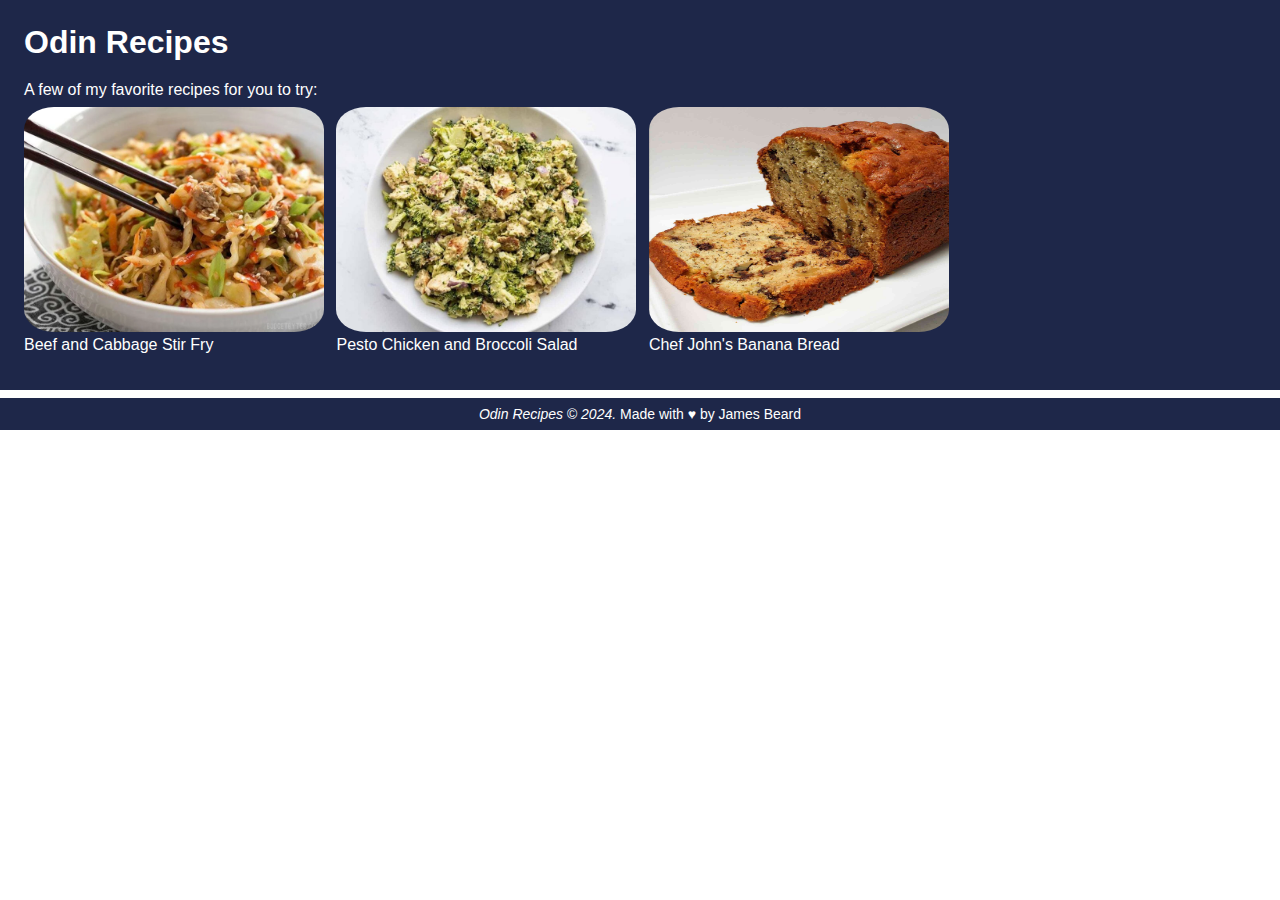
<file: index.html>
<!doctype html>
<html lang="en">
  <head>
    <meta charset="utf-8" />
    <title>Odin Recipes</title>
    <link rel="stylesheet" href="styles.css" />
  </head>

  <body>
    <div class="main">
    <h1>Odin Recipes</h1>
    <p>A few of my favorite recipes for you to try:</p>
    <ul class="recipe-nav">
      <li class="recipe-link">
        <a href="recipes/beef-and-cabbage-stir-fry.html"
          ><img src="imgs/beef-and-cabbage-stir-fry.png"><p>Beef and Cabbage Stir Fry</p></a
        >
      </li>
      <li class="recipe-link">
        <a href="recipes/pesto-chicken-and-broccoli-salad.html"
          ><img src="imgs/pesto-chicken-and-broccoli-salad.png"><p>Pesto Chicken and Broccoli Salad</p></a
        >
      </li>
      <li class="recipe-link"><a href="recipes/banana-bread.html"><img src="imgs/banana-bread.png"><p>Chef John's Banana Bread</p></a></li>
    </ul>
    </div>
    <div class="footer">
      <p><span>Odin Recipes &copy; 2024.</span> Made with &hearts; by James Beard</p>
    </div>
  </body>
</html>
</file>
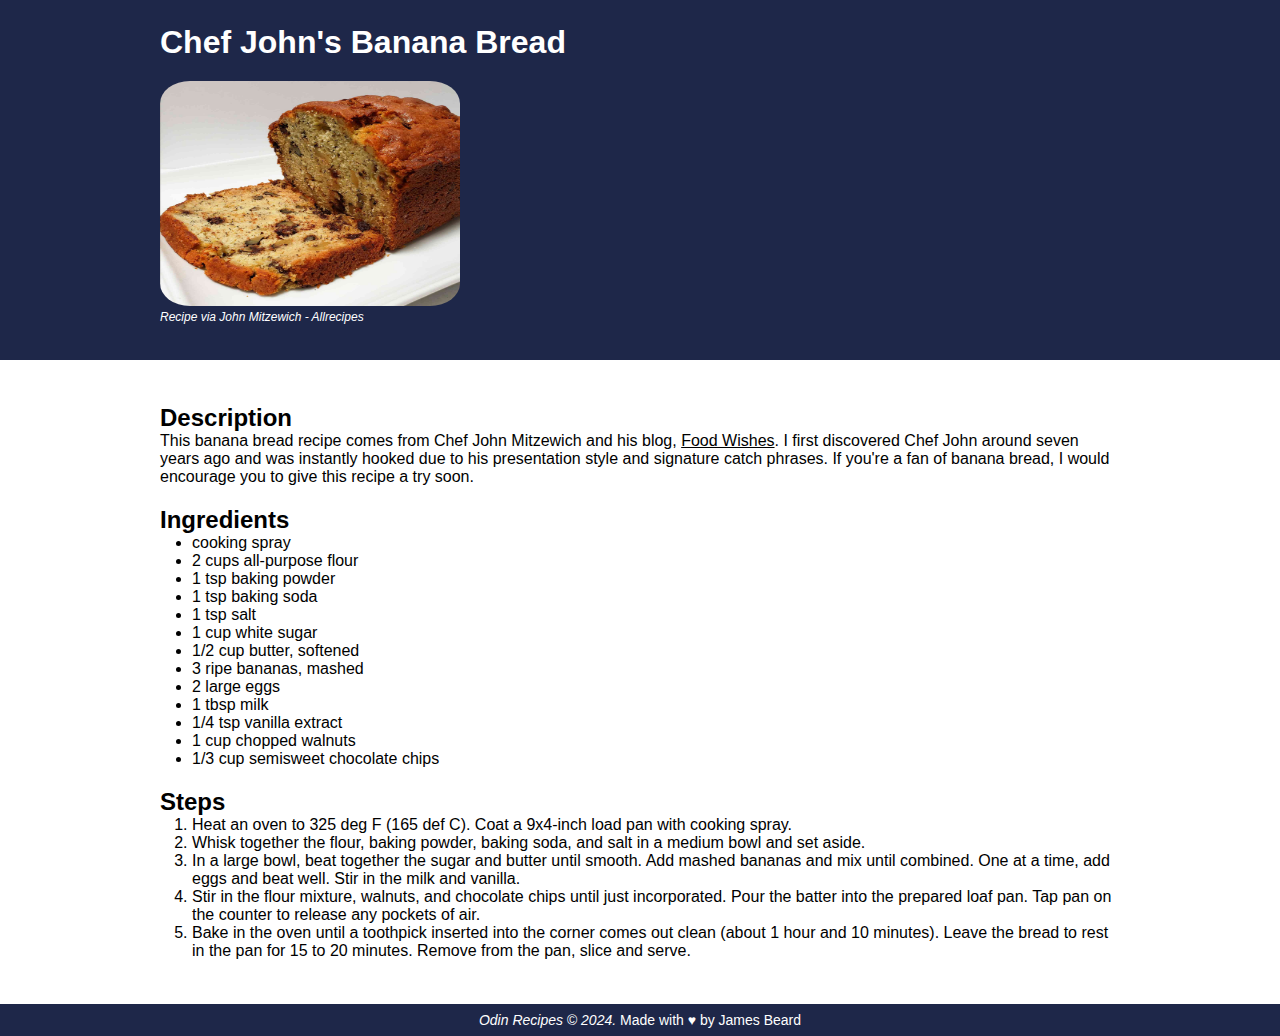
<file: recipes/banana-bread.html>
<!doctype html>
<html lang="en">
  <head>
    <meta charset="utf-8" />
    <link rel="stylesheet" href="../styles.css" />
    <title>Chef John's Banana Bread</title>
  </head>
  <body>
    <div class="recipe-header">
      <div class="recipe-name">
      <a
          href="https://www.allrecipes.com/recipe/219967/chef-johns-banana-bread/"
          ><h1 class="recipe">Chef John's Banana Bread</h1>
      <img src="../imgs/banana-bread.png" /></a
        >
      <p class="caption">Recipe via John Mitzewich - Allrecipes</p>
      </div>
    </div>
    <div class="recipe-body">
      <h2>Description</h2>
      <p>
        This
        banana bread recipe
        comes from Chef John Mitzewich and his blog,
        <a href="https://foodwishes.blogspot.com">Food Wishes</a>. I first
        discovered Chef John around seven years ago and was instantly hooked due
        to his presentation style and signature catch phrases. If you're a fan of
        banana bread, I would encourage you to give this recipe a try soon.
      </p>
      <h2>Ingredients</h2>
      <ul>
        <li>cooking spray</li>
        <li>2 cups all-purpose flour</li>
        <li>1 tsp baking powder</li>
        <li>1 tsp baking soda</li>
        <li>1 tsp salt</li>
        <li>1 cup white sugar</li>
        <li>1/2 cup butter, softened</li>
        <li>3 ripe bananas, mashed</li>
        <li>2 large eggs</li>
        <li>1 tbsp milk</li>
        <li>1/4 tsp vanilla extract</li>
        <li>1 cup chopped walnuts</li>
        <li>1/3 cup semisweet chocolate chips</li>
      </ul>
      <h2>Steps</h2>
      <ol>
        <li>
          Heat an oven to 325 deg F (165 def C). Coat a 9x4-inch load pan with
          cooking spray.
        </li>
        <li>
          Whisk together the flour, baking powder, baking soda, and salt in a
          medium bowl and set aside.
        </li>
        <li>
          In a large bowl, beat together the sugar and butter until smooth. Add
          mashed bananas and mix until combined. One at a time, add eggs and beat
          well. Stir in the milk and vanilla.
        </li>
        <li>
          Stir in the flour mixture, walnuts, and chocolate chips until just
          incorporated. Pour the batter into the prepared loaf pan. Tap pan on the
          counter to release any pockets of air.
        </li>
        <li>
          Bake in the oven until a toothpick inserted into the corner comes out
          clean (about 1 hour and 10 minutes). Leave the bread to rest in the pan
          for 15 to 20 minutes. Remove from the pan, slice and serve.
        </li>
      </ol>
      </div>
    <div class="footer">
      <p><span>Odin Recipes &copy; 2024.</span> Made with &hearts; by James Beard</p>
    </div>
  </body>
</html>
</file>
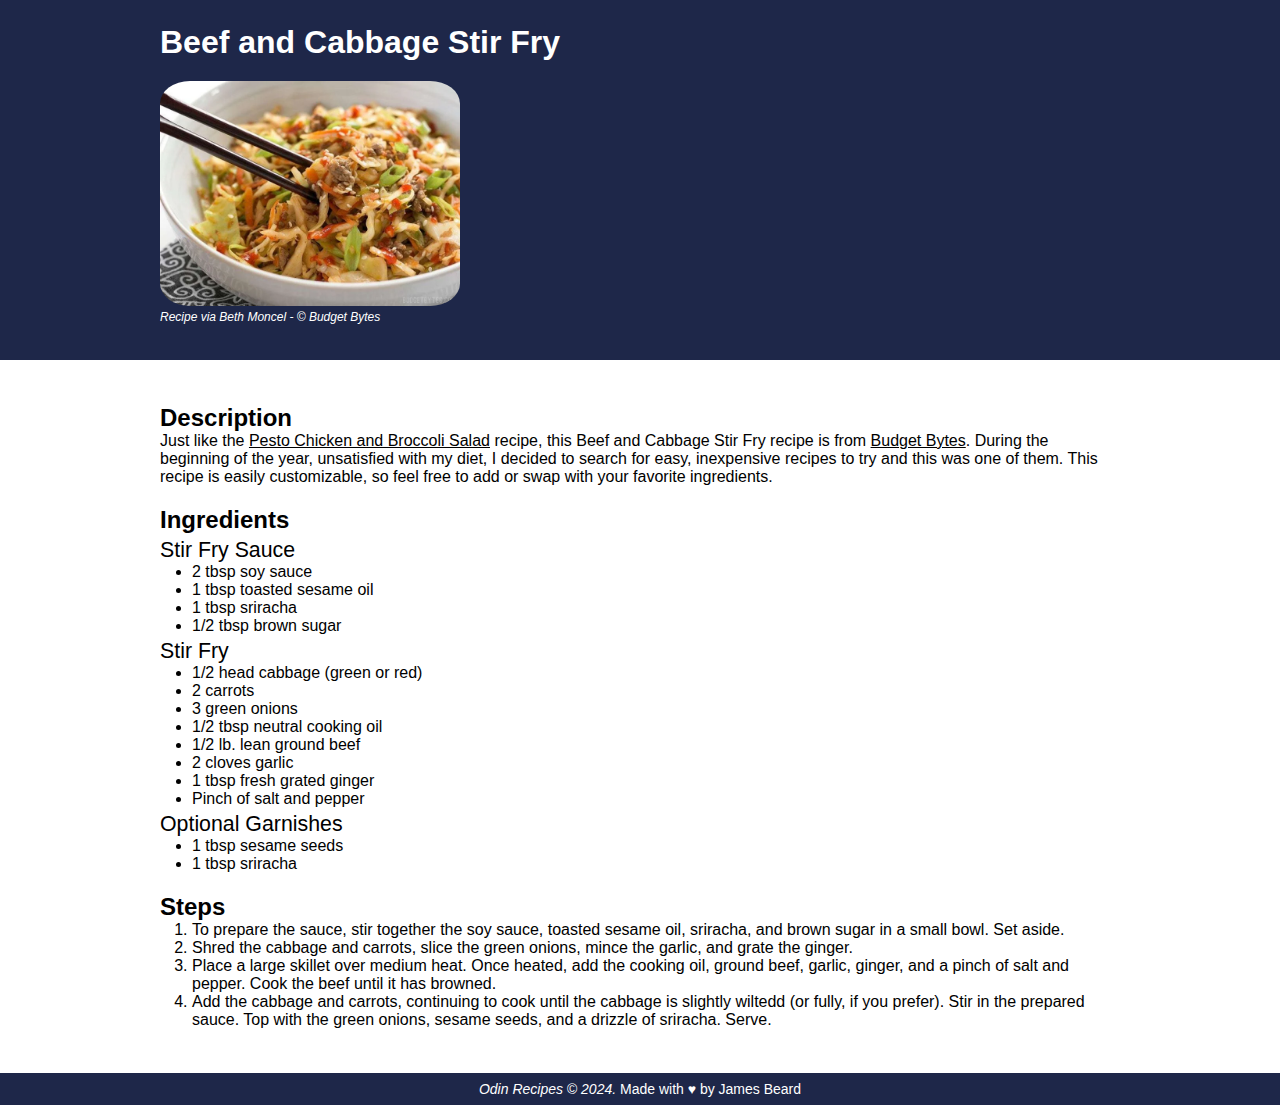
<file: recipes/beef-and-cabbage-stir-fry.html>
<!doctype html>
<html lang="en">
  <head>
    <meta charset="utf-8" />
    <link rel="stylesheet" href="../styles.css" />
    <title>Beef and Cabbage Stir Fry</title>
  </head>
  <body>
    <div class="recipe-header">
      <div class="recipe-name">
      <a href="https://www.budgetbytes.com/beef-cabbage-stir-fry"><h1 class="recipe">Beef and Cabbage Stir Fry</h1>
      <img src="../imgs/beef-and-cabbage-stir-fry.png" /></a
        >
      <p class="caption">Recipe via Beth Moncel - &copy; Budget Bytes</p>
      </div>
    </div>
    <div class="recipe-body">
      <h2>Description</h2>
      <p>
        Just like the
        <a href="pesto-chicken-and-broccoli-salad.html"
          >Pesto Chicken and Broccoli Salad</a
        >
        recipe, this Beef and Cabbage Stir Fry recipe is from
        
          <a href="https://www.budgetbytes.com">Budget Bytes</a>. During the beginning of the year, unsatisfied with my diet, I decided
        to search for easy, inexpensive recipes to try and this was one of them.
        This recipe is easily customizable, so feel free to add or swap with your
        favorite ingredients.
      </p>
      <h2>Ingredients</h2>
      <p class="ingredients">Stir Fry Sauce</p>
      <ul>
        <li>2 tbsp soy sauce</li>
        <li>1 tbsp toasted sesame oil</li>
        <li>1 tbsp sriracha</li>
        <li>1/2 tbsp brown sugar</li>
      </ul>
      <p class="ingredients">Stir Fry</p>
      <ul>
        <li>1/2 head cabbage (green or red)</li>
        <li>2 carrots</li>
        <li>3 green onions</li>
        <li>1/2 tbsp neutral cooking oil</li>
        <li>1/2 lb. lean ground beef</li>
        <li>2 cloves garlic</li>
        <li>1 tbsp fresh grated ginger</li>
        <li>Pinch of salt and pepper</li>
      </ul>
      <p class="ingredients">Optional Garnishes</p>
      <ul>
        <li>1 tbsp sesame seeds</li>
        <li>1 tbsp sriracha</li>
      </ul>
      <h2>Steps</h2>
      <ol>
        <li>
          To prepare the sauce, stir together the soy sauce, toasted sesame oil,
          sriracha, and brown sugar in a small bowl. Set aside.
        </li>
        <li>
          Shred the cabbage and carrots, slice the green onions, mince the garlic,
          and grate the ginger.
        </li>
        <li>
          Place a large skillet over medium heat. Once heated, add the cooking
          oil, ground beef, garlic, ginger, and a pinch of salt and pepper. Cook
          the beef until it has browned.
        </li>
        <li>
          Add the cabbage and carrots, continuing to cook until the cabbage is
          slightly wiltedd (or fully, if you prefer). Stir in the prepared sauce.
          Top with the green onions, sesame seeds, and a drizzle of sriracha.
          Serve.
        </li>
      </ol>
  </div>
    <div class="footer">
      <p><span>Odin Recipes &copy; 2024.</span> Made with &hearts; by James Beard</p>
    </div>
  </body>
</html>
</file>
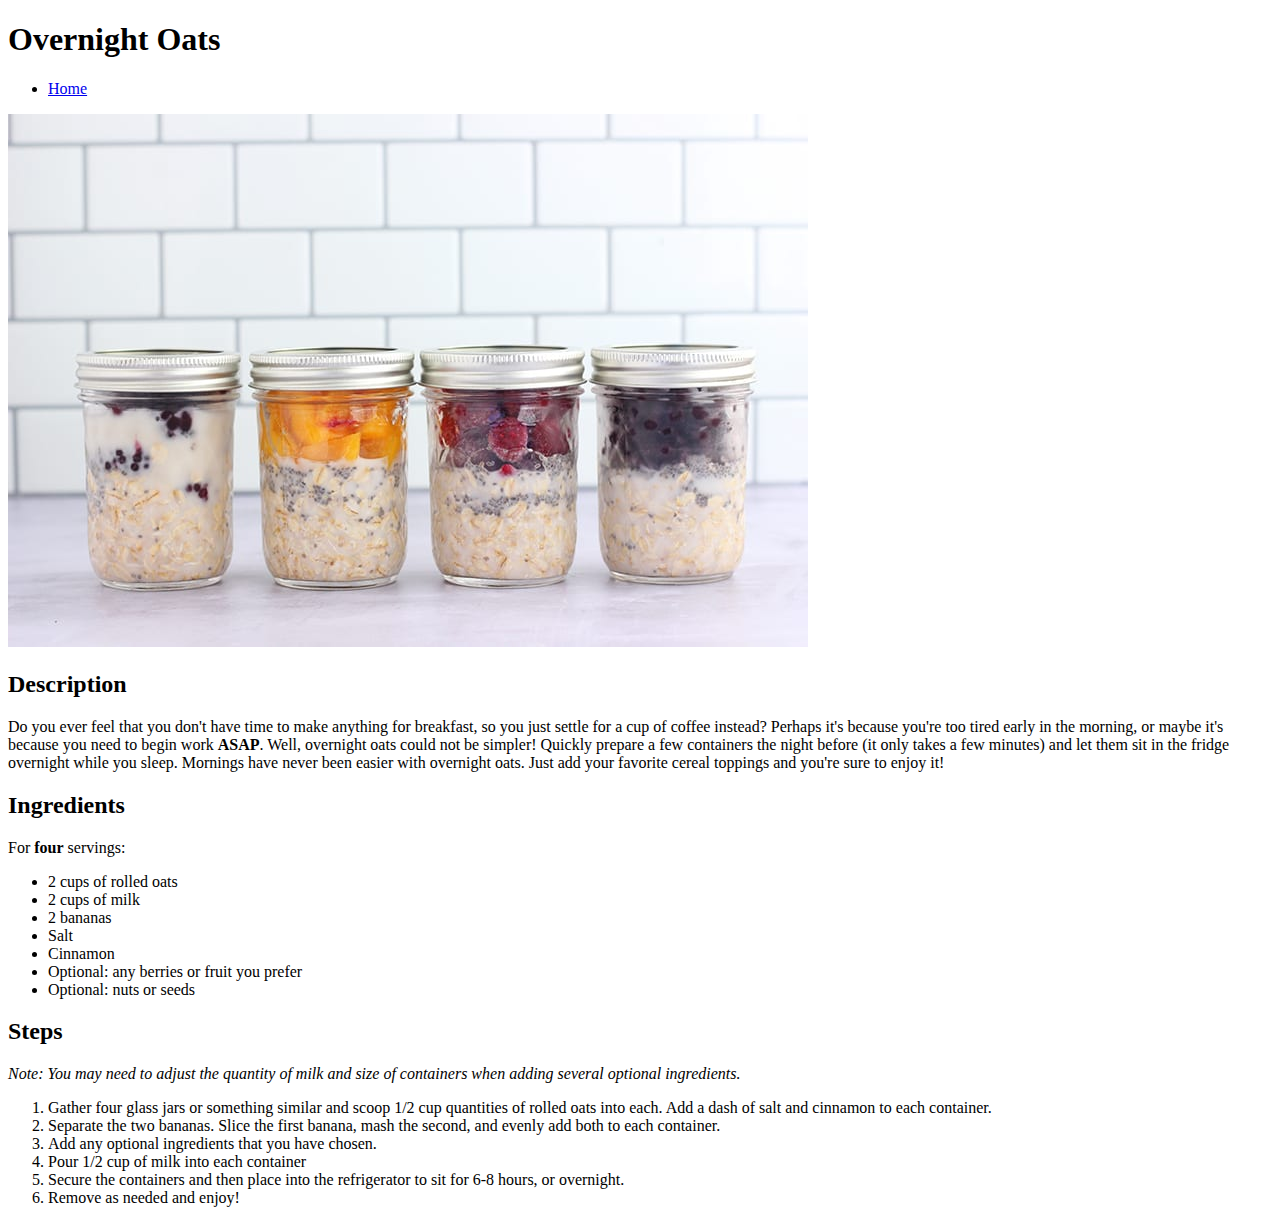
<file: recipes/overnight-oats.html>
<!DOCTYPE html>
<html lang="en">
    <head>
        <meta charset="UTF-8">
        <title>Overnight Oats</title>
    </head>
    <body>
        <h1>Overnight Oats</h1>

        <ul><li><a href="../index.html">Home</a></li></ul>

        <img src="../img/overnight-oats.jpg" alt="Four glass jars of overnight oats on a countertop.">

        <h2>Description</h2>

        <p>Do you ever feel that you don't have time to make anything for breakfast, so you just settle for a cup of coffee instead?
            Perhaps it's because you're too tired early in the morning, or maybe it's because you need to begin work <strong>ASAP</strong>.
            Well, overnight oats could not be simpler! Quickly prepare a few containers the night before (it only takes a few minutes) 
            and let them sit in the fridge overnight while you sleep. Mornings have never been easier with overnight oats. Just add your 
            favorite cereal toppings and you're sure to enjoy it!
        </p>

        <h2>Ingredients</h2>

        <p>For <strong>four</strong> servings:</p>

        <ul>
            <li>2 cups of rolled oats</li>
            <li>2 cups of milk</li>
            <li>2 bananas</li>
            <li>Salt</li>
            <li>Cinnamon</li>
            <li>Optional: any berries or fruit you prefer</li>
            <li>Optional: nuts or seeds</li>
        </ul>

        <h2>Steps</h2>

        <p><em>Note: You may need to adjust the quantity of milk and size of containers when adding several optional ingredients.</em></p>

        <ol>
            <li>Gather four glass jars or something similar and scoop 1/2 cup quantities of rolled oats into each. Add a dash of salt and cinnamon
            to each container.</li>
            <li>Separate the two bananas. Slice the first banana, mash the second, and evenly add both to each container.</li>
            <li>Add any optional ingredients that you have chosen.</li>
            <li>Pour 1/2 cup of milk into each container</li>
            <li>Secure the containers and then place into the refrigerator to sit for 6-8 hours, or overnight.</li>
            <li>Remove as needed and enjoy!</li>
        </ol>

    </body>
</html>
</file>
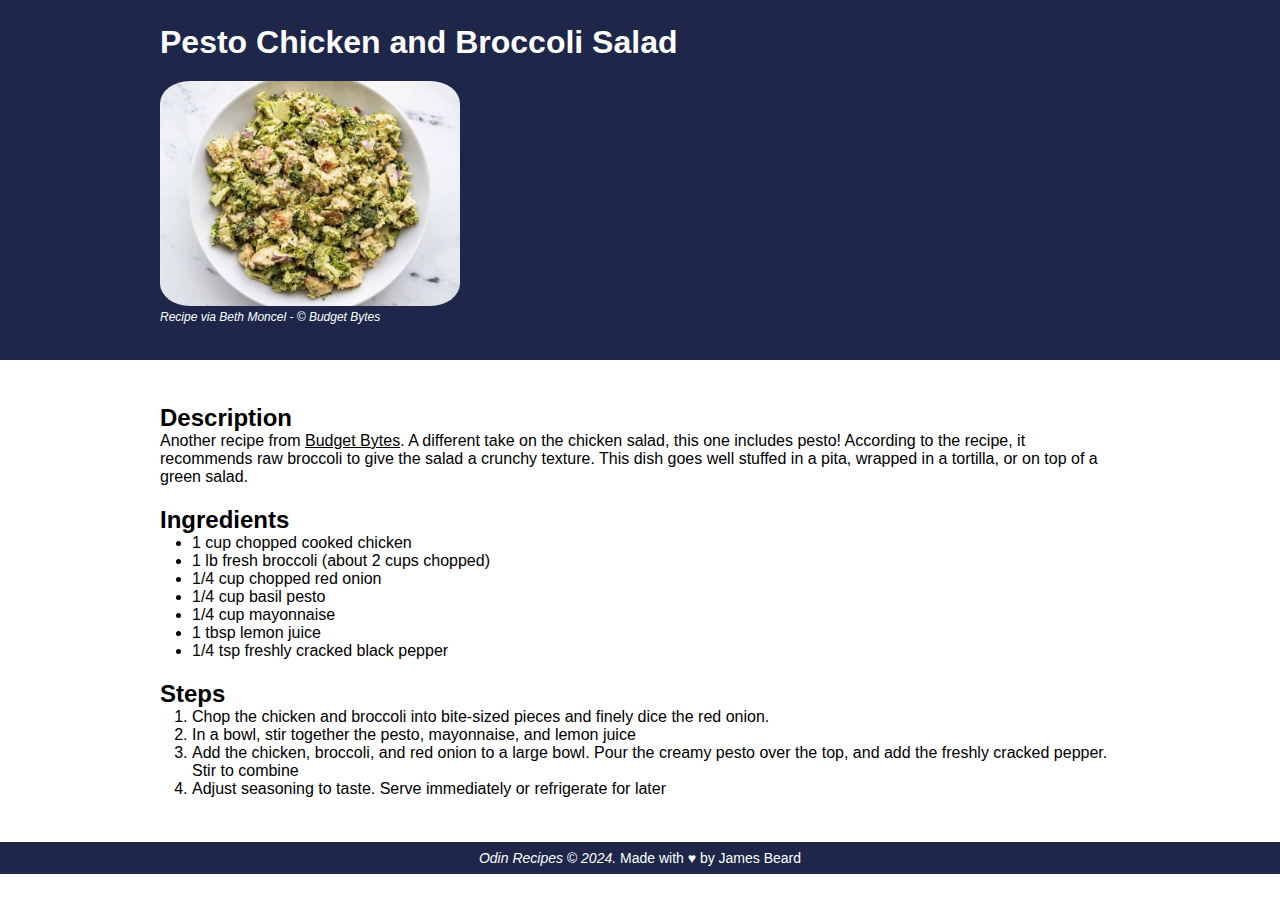
<file: recipes/pesto-chicken-and-broccoli-salad.html>
<!doctype html>
<html lang="en">
  <head>
    <meta charset="utf-8" />
    <link rel="stylesheet" href="../styles.css" />
    <title>Pesto Chicken and Broccoli Salad</title>
  </head>
  <body>
    <div class="recipe-header">
      <div class="recipe-name">
      <a href="https://www.budgetbytes.com/pesto-chicken-and-broccoli-salad/"
          ><h1 class="recipe">Pesto Chicken and Broccoli Salad</h1>
      <img src="../imgs/pesto-chicken-and-broccoli-salad.png" /></a
        >
      <p class="caption">Recipe via Beth Moncel - &copy; Budget Bytes</p>
      </div>
    </div>
    <div class="recipe-body">
      <h2>Description</h2>
      <p>
        Another recipe from
        <a href="https://www.budgetbytes.com">Budget Bytes</a>. A different take on the chicken salad, this one includes pesto!
        According to the recipe, it recommends raw broccoli to give the salad a
        crunchy texture. This dish goes well stuffed in a pita, wrapped in a
        tortilla, or on top of a green salad.
      </p>
      <h2>Ingredients</h2>
      <ul>
        <li>1 cup chopped cooked chicken</li>
        <li>1 lb fresh broccoli (about 2 cups chopped)</li>
        <li>1/4 cup chopped red onion</li>
        <li>1/4 cup basil pesto</li>
        <li>1/4 cup mayonnaise</li>
        <li>1 tbsp lemon juice</li>
        <li>1/4 tsp freshly cracked black pepper</li>
      </ul>
      <h2>Steps</h2>
      <ol>
        <li>
          Chop the chicken and broccoli into bite-sized pieces and finely dice the
          red onion.
        </li>
        <li>In a bowl, stir together the pesto, mayonnaise, and lemon juice</li>
        <li>
          Add the chicken, broccoli, and red onion to a large bowl. Pour the
          creamy pesto over the top, and add the freshly cracked pepper. Stir to
          combine
        </li>
        <li>
          Adjust seasoning to taste. Serve immediately or refrigerate for later
        </li>
      </ol>
  </div>
    <div class="footer">
      <p><span>Odin Recipes &copy; 2024.</span> Made with &hearts; by James Beard</p>
    </div>
  </body>
</html>
</file>
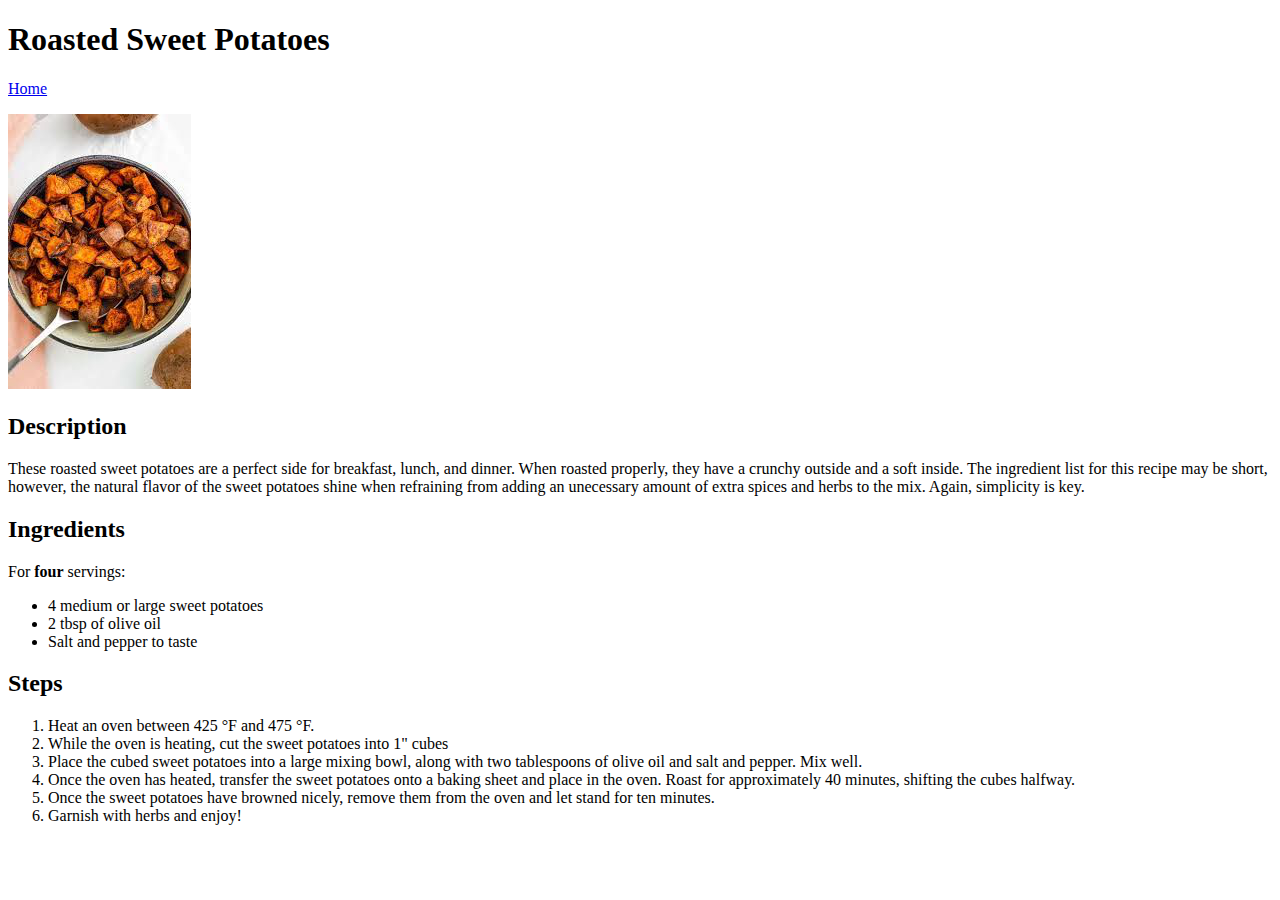
<file: recipes/roasted-sweet-potatoes.html>
<!DOCTYPE html>
<html lang="en">
    <head>
        <meta charset="UTF-8">
        <title>Roasted Sweet Potatoes</title>
    </head>
    
    <body>
        <h1>Roasted Sweet Potatoes</h1>

        <p><a href="../index.html">Home</a></p>
        
        <img src="../img/roasted-sweet-potatoes.png" alt="A photo of cubed, roasted sweet potatoes.">
    </body>

    <h2>Description</h2>

    <p>
        These roasted sweet potatoes are a perfect side for breakfast, lunch, and dinner. When roasted properly, 
        they have a crunchy outside and a soft inside. The ingredient list for this recipe may be short, however,
        the natural flavor of the sweet potatoes shine when refraining from adding an unecessary amount of extra spices
        and herbs to the mix. Again, simplicity is key.
    </p>

    <h2>Ingredients</h2>

    <p>For <strong>four</strong> servings:</p>

    <uL>
        <li>4 medium or large sweet potatoes</li>
        <li>2 tbsp of olive oil</li>
        <li>Salt and pepper to taste</li>
    </uL>

    <h2>Steps</h2>

    <ol>
        <li>Heat an oven between 425 &deg;F and 475 &deg;F.</li>
        <li>While the oven is heating, cut the sweet potatoes into 1" cubes</li>
        <li>Place the cubed sweet potatoes into a large mixing bowl, along with two tablespoons of olive oil and salt and pepper. Mix well.</li>
        <li>Once the oven has heated, transfer the sweet potatoes onto a baking sheet and place in the oven. Roast for approximately 40 minutes, shifting the cubes halfway.</li>
        <li>Once the sweet potatoes have browned nicely, remove them from the oven and let stand for ten minutes.</li>
        <li>Garnish with herbs and enjoy!</li>
    </ol>
</html>
</file>
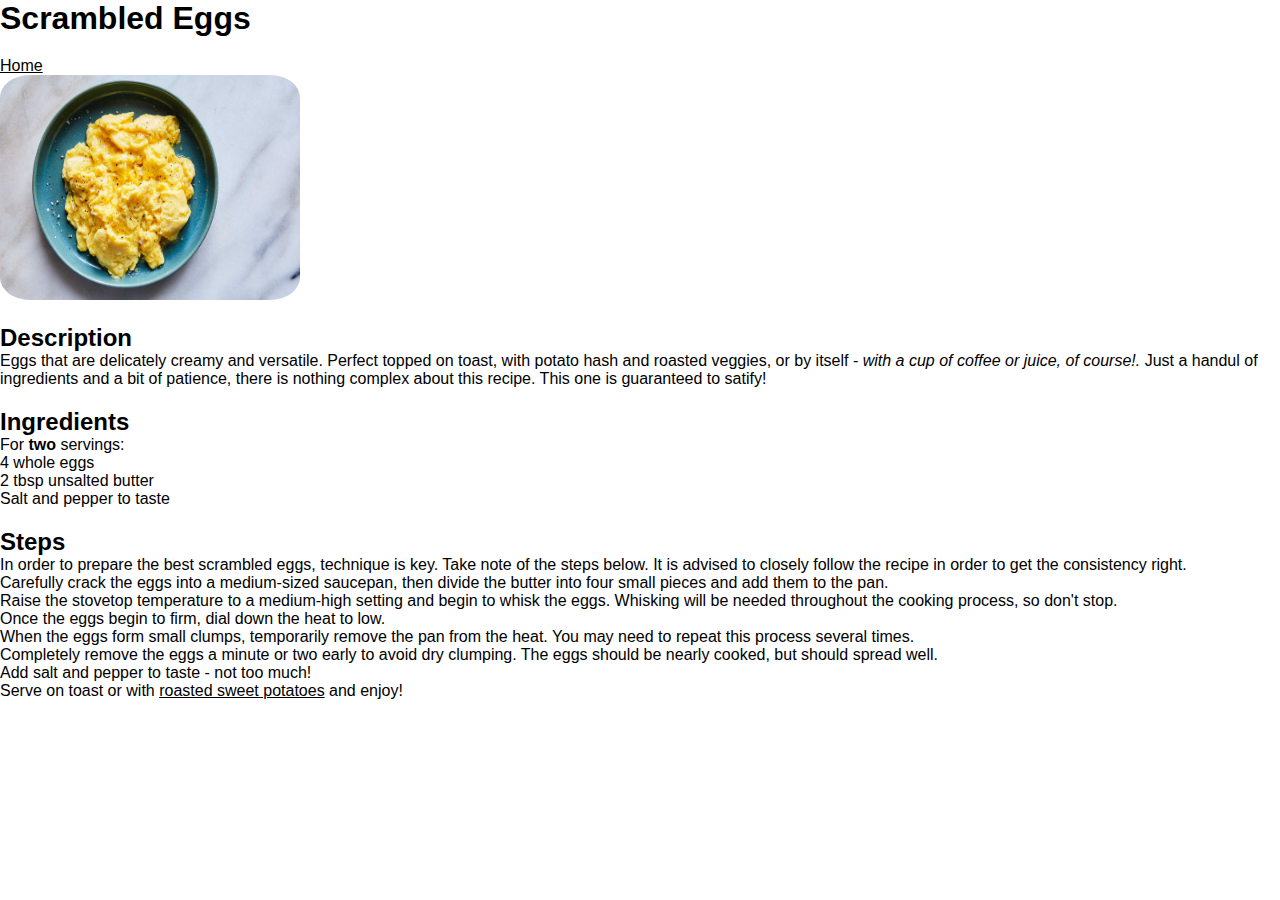
<file: recipes/scrambled-eggs.html>
<!DOCTYPE html>
<html lang="en">
    <head>
        <link rel="stylesheet" href="../styles.css">
        <meta charset="UTF-8">
        <title>Scrambled Eggs</title>
    </head>
    <body>
        <h1>Scrambled Eggs</h1>

        <ul class="menu"><li><a href="../index.html">Home</a></li></ul>
        
        <img src="../img/scrambled-eggs.png" alt="A photo of scrambled eggs on a blue plate.">

        <h2>Description</h2>
        
        <p>Eggs that are delicately creamy and versatile. Perfect topped on toast, with
        potato hash and roasted veggies, or by itself - <em>with a cup of coffee or juice, of course!.</em> 
        Just a handul of ingredients and a bit of patience, there is nothing complex about
        this recipe. This one is guaranteed to satify!</p>

        <h2>Ingredients</h2>

        <p>For <strong>two</strong> servings:</p>

        <ul>
            <li>4 whole eggs</li>
            <li>2 tbsp unsalted butter</li>
            <li>Salt and pepper to taste</li>
        </ul>
        
        <h2>Steps</h2>

        <p>In order to prepare the best scrambled eggs, technique is key. Take note of the steps below. It is advised to closely 
            follow the recipe in order to get the consistency right.</p>
        <ol>
            <li>Carefully crack the eggs into a medium-sized saucepan, then divide the butter into four small pieces and add 
                them to the pan.</li>
            <li>Raise the stovetop temperature to a medium-high setting and begin to whisk the eggs. Whisking will be needed 
                throughout the cooking process, so don't stop.</li>
            <li>Once the eggs begin to firm, dial down the heat to low.</li>
            <li>When the eggs form small clumps, temporarily remove the pan from the heat. You may need to repeat this process 
                several times.</li>
            <li>Completely remove the eggs a minute or two early to avoid dry clumping. The eggs should be nearly cooked, 
                but should spread well.</li>
            <li>Add salt and pepper to taste - not too much!</li>
            <li>Serve on toast or with <a href="roasted-sweet-potatoes.html">roasted sweet potatoes</a> and enjoy!</li>
        </ol>
    </body>
</html>
</file>
<file: styles.css>
* {
  margin: 0;
  padding: 0;
}

body {
  font-family: sans-serif;
}

h1 {
  margin-bottom: 20px;
}

h2 {
  margin-top: 20px;
}

img {
  width: 300px;
  height: 225px;
  border-radius: 10%;
}

body,
a {
  color:black;
}

.ingredients {
  margin-top:4px;
  font-size: 16pt;
}

.recipe-body li {
  margin-left: 2em;
}

.recipe-body, .recipe-name {
  width: 60em;
  margin: 0 auto;
}

.recipe-nav .recipe-link {
  list-style-type: none;
  margin: 8px 8px 0px 0px;
  display: inline-block;
}

.recipe-link a, .recipe-header a {
  text-decoration: none;
}

.recipe-link a:hover, .recipe-header a:hover {
  text-decoration: underline;
}

.recipe-link a:active {
  color: #30343f;
}

.footer {
  margin-top: 8px;
  padding: 8px 0px 8px 0px;
  text-align: center;
  font-size: 14px;
}  

.footer span, .caption {
  font-style: italic;
}

.caption {
  font-size: 12px;
  margin-top: 0;
}

.main, .recipe-header, .recipe-link a, .footer{
  background-color: #1e2749;
  color: white;

}

.recipe-header a {
  color: white;
}

.main, .recipe-header, .recipe-body {
  padding: 24px 24px 36px 24px;
}
</file>
